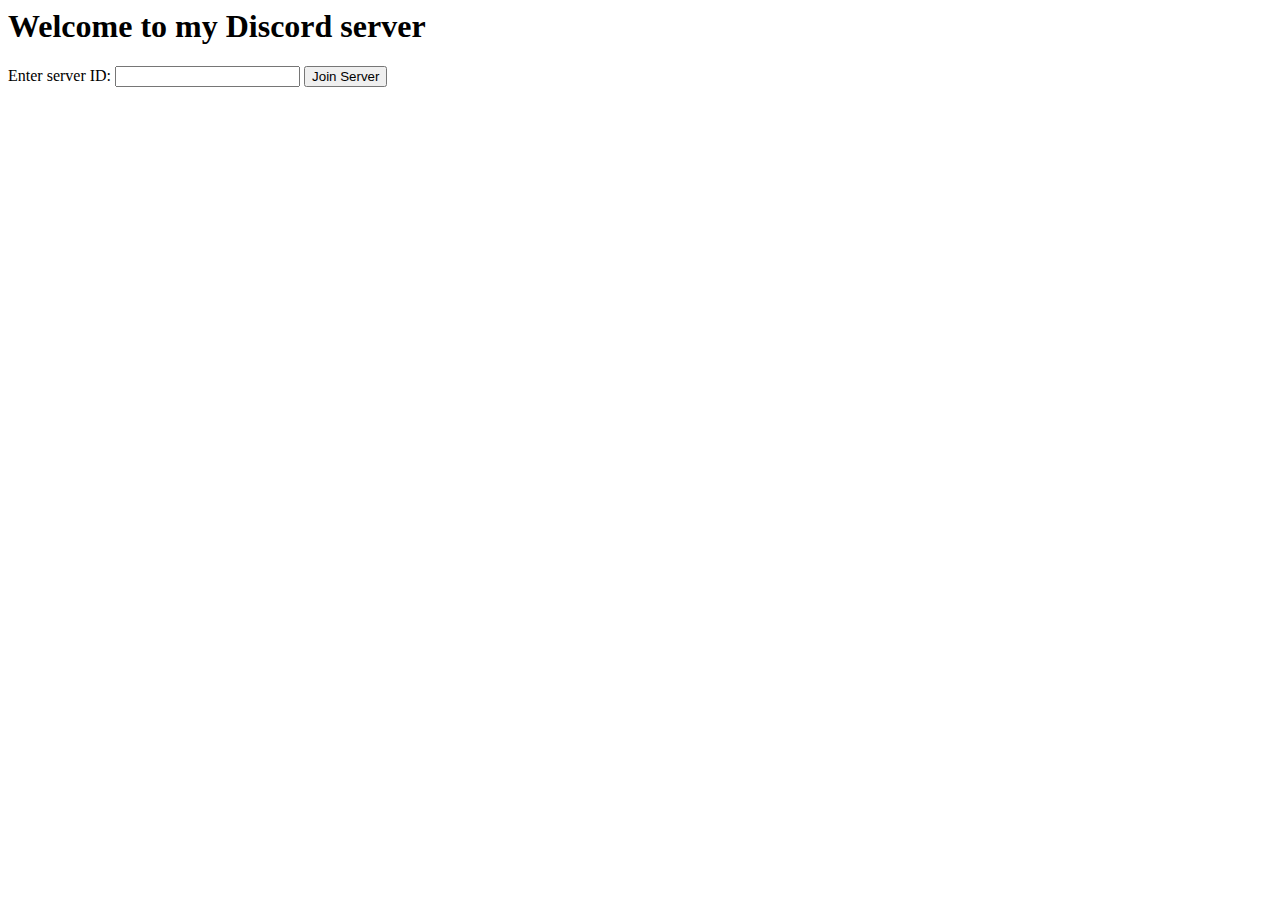
<file: templates/index.html>
<head>
    <title>My Discord Server</title>
</head>
<body>
    <h1>Welcome to my Discord server</h1>
    <form action="/join" method="POST">
        <label for="server_id">Enter server ID:</label>
        <input type="text" id="server_id" name="server_id">
        <button type="submit">Join Server</button>
    </form>
</body>
</html>
</file>
